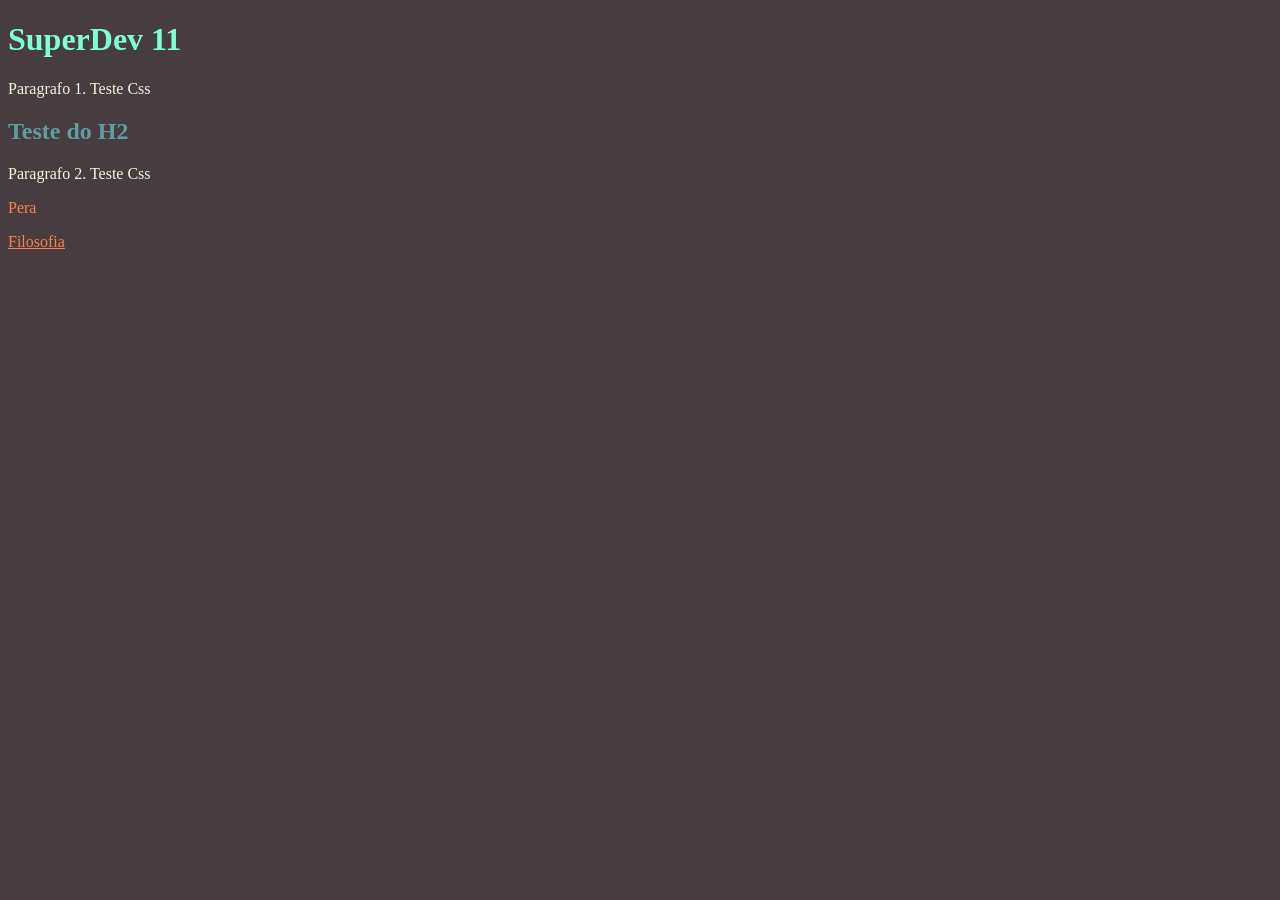
<file: Aula 3/Atv1/index.html>
<!DOCTYPE html>
<html lang="en">
<head>
    <meta charset="UTF-8">
    <meta name="viewport" content="width=device-width, initial-scale=1.0">
    <title>Document</title>

    <link rel="stylesheet" href="style.css">
</head>
<body>
    <h1>SuperDev 11</h1>
    <p>Paragrafo 1. Teste Css</p>
    <h2>Teste do H2</h2>
    <p>Paragrafo 2. Teste Css</p>
    <p class="fruta"><a href="https://pt.wikipedia.org/wiki/Pera" target="blank">Pera</a></p>
    <a href="https://pt.wikipedia.org/wiki/Filosofia" target="blank">Filosofia</a>
</body>
</html>
</file>
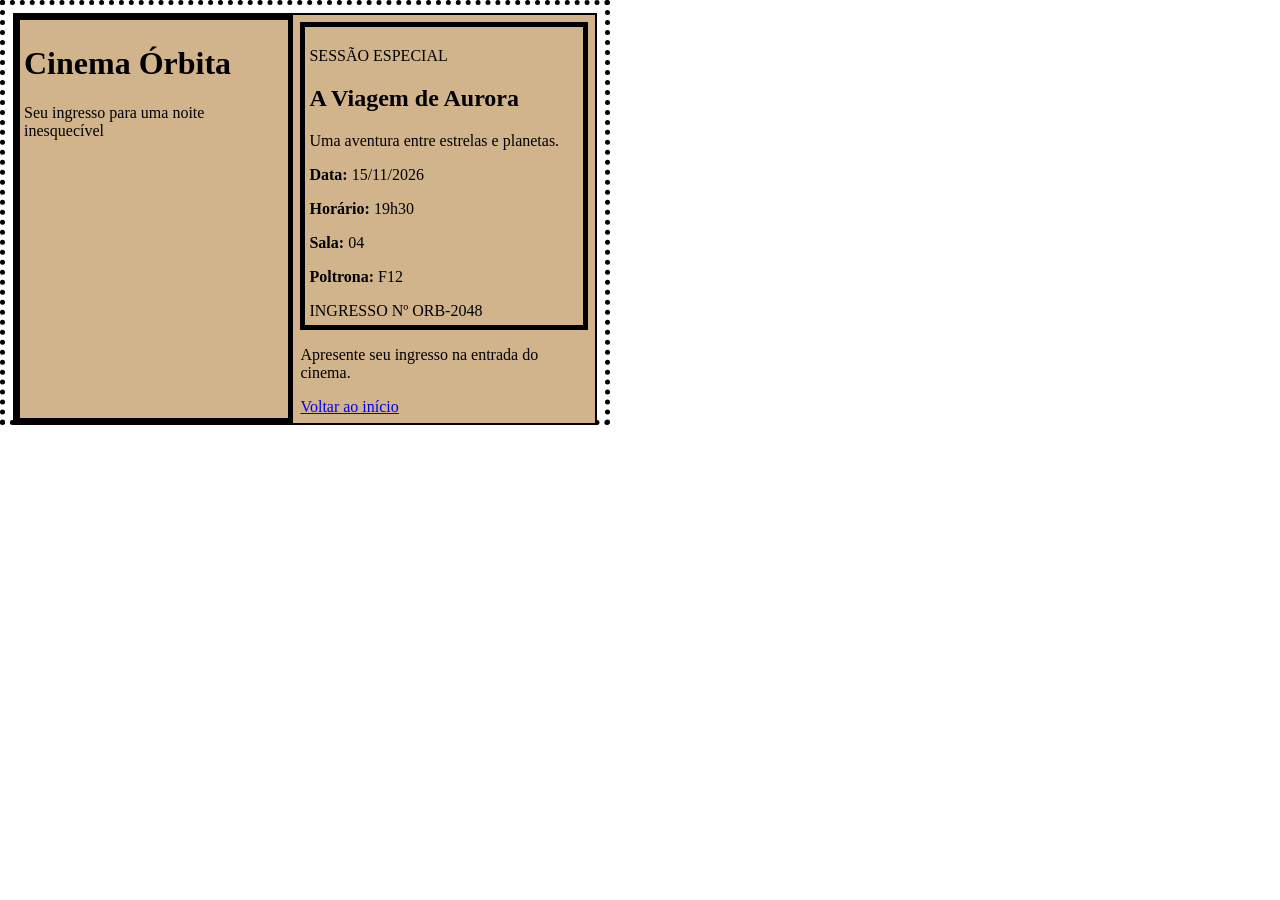
<file: Aula 3/Atv4/02-ingresso-cinema/index.html>
<!DOCTYPE html>
<html lang="pt-BR">
<head>
  <meta charset="UTF-8">
  <meta name="viewport" content="width=device-width, initial-scale=1.0">
  <title>Ingresso — Cinema Órbita</title>
  <link rel="stylesheet" href="estilos.css">
</head>
<body>
  <header id="topo">
    <h1>Cinema Órbita</h1>
    <p>Seu ingresso para uma noite inesquecível</p>
  </header>

  <main>
    <section class="ingresso" aria-labelledby="titulo-filme">
      <p class="categoria">SESSÃO ESPECIAL</p>
      <h2 id="titulo-filme">A Viagem de Aurora</h2>
      <p class="descricao">Uma aventura entre estrelas e planetas.</p>

      <div class="detalhes">
        <p><strong>Data:</strong> 15/11/2026</p>
        <p><strong>Horário:</strong> 19h30</p>
        <p><strong>Sala:</strong> 04</p>
        <p><strong>Poltrona:</strong> F12</p>
      </div>

      <p class="codigo">INGRESSO Nº ORB-2048</p>
    </section>

    <p class="mensagem">Apresente seu ingresso na entrada do cinema.</p>
    <a href="#topo" class="voltar">Voltar ao início</a>
  </main>
</body>
</html>
</file>
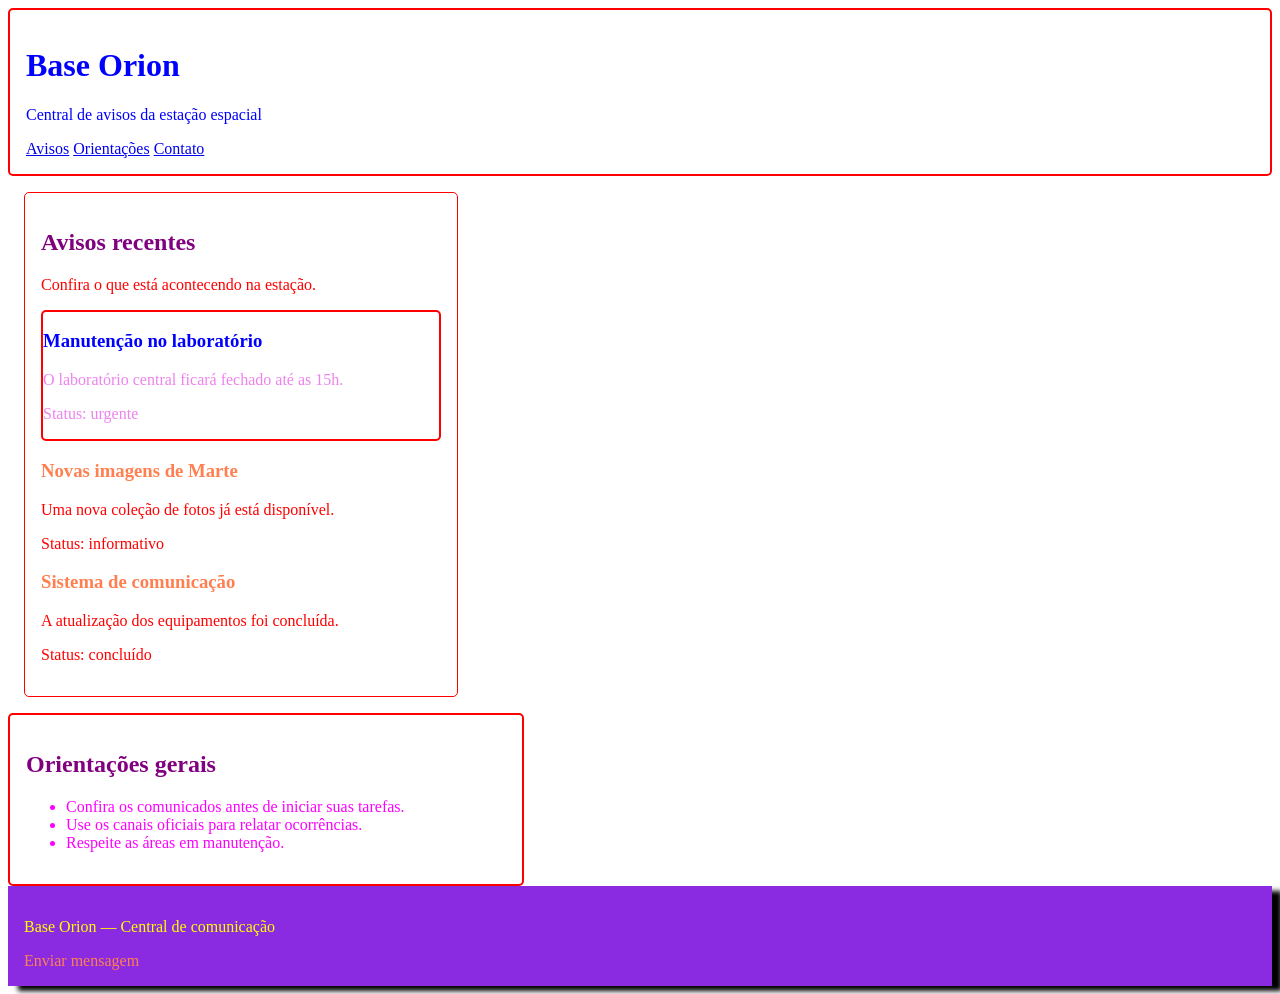
<file: Aula 3/atv3/SuperDev_CSS3_Exercicios_Independentes/01-central-alertas/index.html>
<!DOCTYPE html>
<html lang="pt-BR">
<head>
  <meta charset="UTF-8">
  <meta name="viewport" content="width=device-width, initial-scale=1.0">
  <title>Central de Avisos — Base Orion</title>
  <link rel="stylesheet" href="estilos.css">
</head>
<body>
  <header id="topo">
    <h1>Base Orion</h1>
    <p>Central de avisos da estação espacial</p>
    <nav class="menu" aria-label="Navegação principal">
      <a href="#avisos">Avisos</a>
      <a href="#orientacoes">Orientações</a>
      <a href="#contato">Contato</a>
    </nav>
  </header>

  <main>
    <section id="avisos">
      <h2>Avisos recentes</h2>
      <p>Confira o que está acontecendo na estação.</p>

      <article class="aviso aviso-urgente">
        <h3>Manutenção no laboratório</h3>
        <p>O laboratório central ficará fechado até as 15h.</p>
        <p class="status">Status: urgente</p>
      </article>

      <article class="aviso">
        <h3>Novas imagens de Marte</h3>
        <p>Uma nova coleção de fotos já está disponível.</p>
        <p class="status">Status: informativo</p>
      </article>

      <article class="aviso aviso-concluido">
        <h3>Sistema de comunicação</h3>
        <p>A atualização dos equipamentos foi concluída.</p>
        <p class="status">Status: concluído</p>
      </article>
    </section>

    <section id="orientacoes">
      <h2>Orientações gerais</h2>
      <ul>
        <li>Confira os comunicados antes de iniciar suas tarefas.</li>
        <li>Use os canais oficiais para relatar ocorrências.</li>
        <li>Respeite as áreas em manutenção.</li>
      </ul>
    </section>
  </main>

  <footer id="contato">
    <p>Base Orion — Central de comunicação</p>
    <a href="mailto:contato@exemplo.com">Enviar mensagem</a>
  </footer>
</body>
</html>
</file>
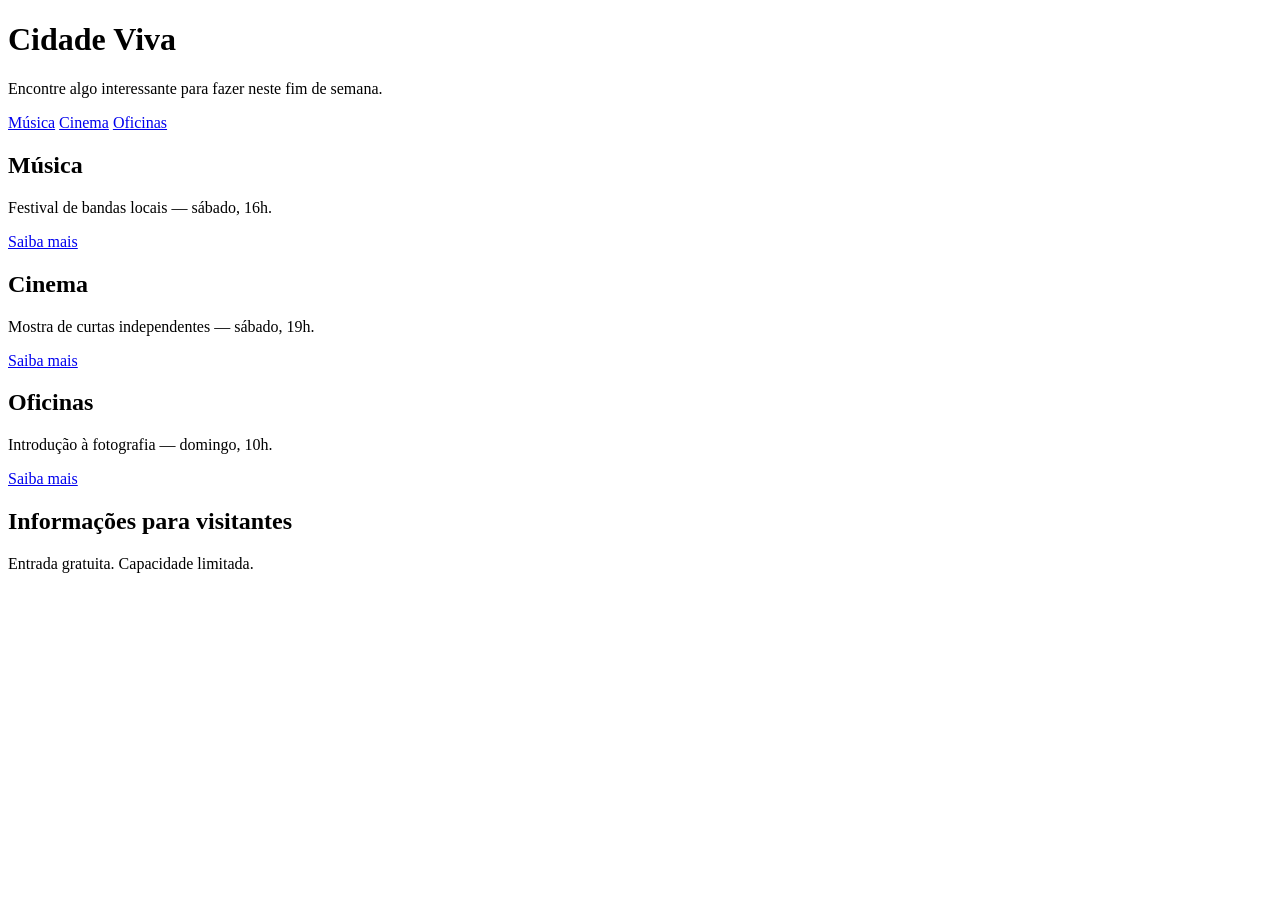
<file: Aula 3/atv3/SuperDev_CSS3_Exercicios_Independentes/03-agenda-cultural/index.html>
<!DOCTYPE html>
<html lang="pt-BR">
<head>
  <meta charset="UTF-8">
  <meta name="viewport" content="width=device-width, initial-scale=1.0">
  <title>Agenda Cultural — Cidade Viva</title>
  <link rel="stylesheet" href="estilos.css">
</head>
<body>
  <header>
    <h1>Cidade Viva</h1>
    <p>Encontre algo interessante para fazer neste fim de semana.</p>
    <nav aria-label="Categorias">
      <a class="categoria" href="#musica">Música</a>
      <a class="categoria" href="#cinema">Cinema</a>
      <a class="categoria" href="#oficinas">Oficinas</a>
    </nav>
  </header>

  <main>
    <section id="musica">
      <h2>Música</h2>
      <p>Festival de bandas locais — sábado, 16h.</p>
      <a class="acao" href="#informacoes">Saiba mais</a>
    </section>

    <section id="cinema">
      <h2>Cinema</h2>
      <p>Mostra de curtas independentes — sábado, 19h.</p>
      <a class="acao" href="#informacoes">Saiba mais</a>
    </section>

    <section id="oficinas">
      <h2>Oficinas</h2>
      <p>Introdução à fotografia — domingo, 10h.</p>
      <a class="acao" href="#informacoes">Saiba mais</a>
    </section>

    <section id="informacoes">
      <h2>Informações para visitantes</h2>
      <p>Entrada gratuita. Capacidade limitada.</p>
    </section>
  </main>
</body>
</html>
</file>
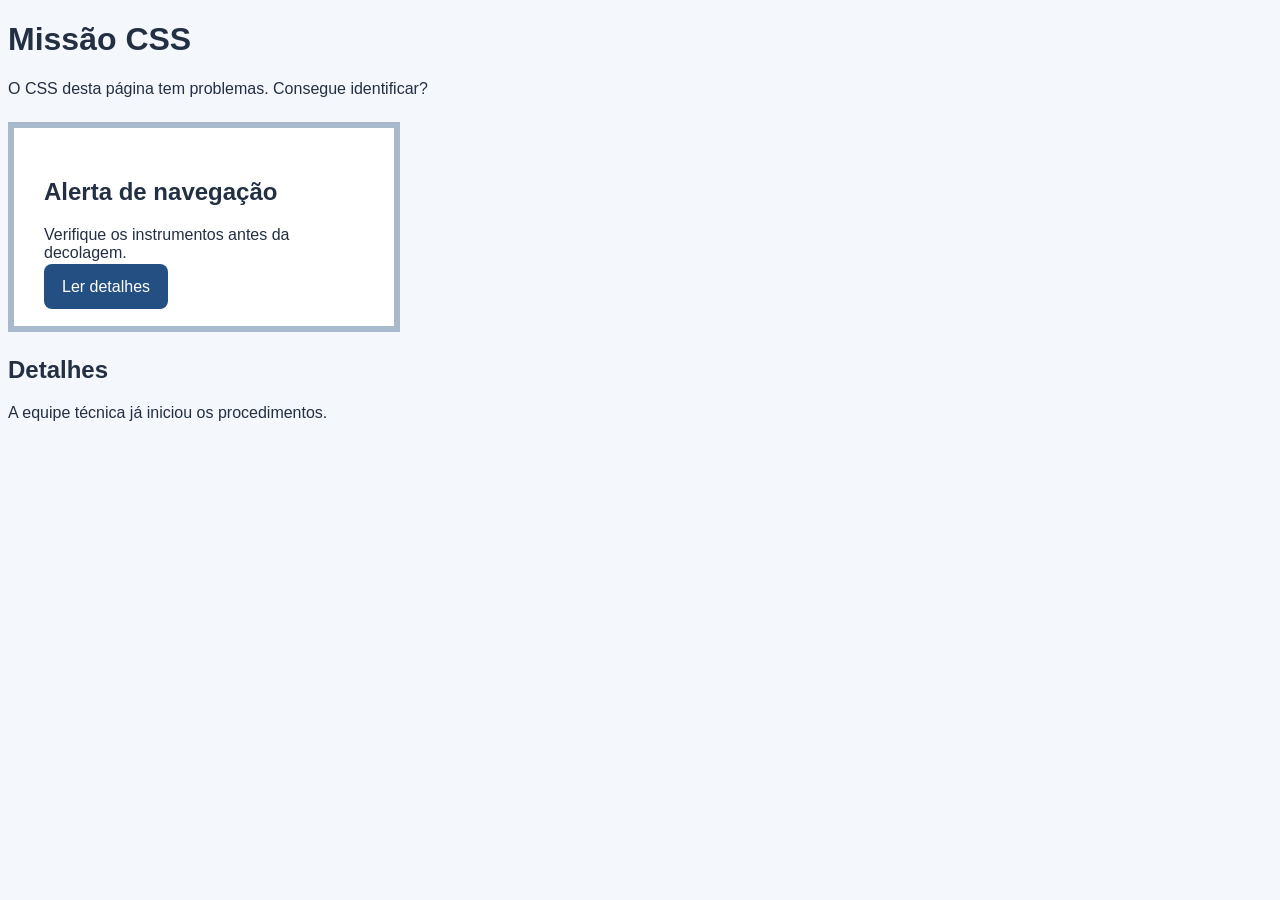
<file: Aula 3/atv3/SuperDev_CSS3_Exercicios_Independentes/04-debugging/index.html>
<!DOCTYPE html>
<html lang="pt-BR">
<head>
  <meta charset="UTF-8">
  <meta name="viewport" content="width=device-width, initial-scale=1.0">
  <title>Missão CSS — Depuração</title>
  <link rel="stylesheet" href="estilos.css">
</head>
<body>
  <main>
    <h1>Missão CSS</h1>
    <p>O CSS desta página tem problemas. Consegue identificar?</p>
    <article class="mensagem importante" id="alerta">
      <h2>Alerta de navegação</h2>
      <p>Verifique os instrumentos antes da decolagem.</p>
      <a class="botao" href="#detalhes">Ler detalhes</a>
    </article>
    <section id="detalhes">
      <h2>Detalhes</h2>
      <p>A equipe técnica já iniciou os procedimentos.</p>
    </section>
  </main>
</body>
</html>
</file>
<file: Aula 3/Atv1/style.css>
body {
    background-color:rgb(71, 61, 64);
}

h1 {
    color:aquamarine;
}

h2 {
    color:cadetblue;
}

p {
    color:beige;
}

a {
    color:coral;
}

.fruta {
    font-family:cursive;
}

.fruta a {
    text-decoration: none;
}

a[href^="mailto:"] {
    /*comandos*/
}
</file>
<file: Aula 3/Atv4/02-ingresso-cinema/estilos.css>
::before, ::after {
    box-sizing: border-box;
}

html {
    border: 5px dotted black;
    height: 415px;
    width: 600px;
}

body {
    border: 2px solid black;
    display: flex;
    align-items: wrap;
}

#topo {
    border: 5px solid black;
    height: 390px;
    padding: .25rem;
    background-color: tan;
}

.ingresso {
    border: 5px solid black;
    height: 290px;
    padding: .25rem;
    background-color: tan;    
}

main {
    background-color: tan;
    padding: 7px;
}
</file>
<file: Aula 3/atv3/SuperDev_CSS3_Exercicios_Independentes/01-central-alertas/estilos.css>
html {
    background: linear-gradient(135deg,,);
}

#topo {
    color:blue;
    border: 2px solid red;
    border-radius: 5px;
        padding: 16px;
}

#avisos {
    color: red;
    border: 1px solid red;
    border-radius: 5px;
    margin: 16px;
        padding: 16px;
        width: 25rem;
    
}

h2 {
    color: purple;
}

h3 {
    color: coral;
}

.aviso.aviso-urgente {
    color: violet;
    border: 2px solid red;
    border-radius: 5px;
}

.aviso.aviso-urgente h3 {
    color:blue;
}

#orientacoes {
    color: magenta;
    border: 2px solid red;
    border-radius: 5px;
        padding: 16px;
        width: 30rem;
 }

 #contato {
    color: yellow;
        padding: 16px;
 }

 a:hover {
    color:white;
    background-color: red;
    border: 1px solid red;
    border-radius: 2px;
}

 a[href^="mailto:"] {
    text-decoration: none;
    color:coral;
}

footer {
    background-color: blueviolet;
    box-shadow: 10px 5px 5px black;
}
</file>
<file: Aula 3/atv3/SuperDev_CSS3_Exercicios_Independentes/03-agenda-cultural/estilos.css>
/* ATIVIDADE 03 — trabalhe unidades, tamanho, display e links. */
</file>
<file: Aula 3/atv3/SuperDev_CSS3_Exercicios_Independentes/04-debugging/estilos.css>
/* Esta atividade tem CSS propositalmente confuso. Corrija sem usar !important. */
body {
  font-family: Arial, sans-serif;
  background: #f4f7fb;
  color: #233043;
}

.mensagem {
  background: #fff;
  border: 2px solid #a9b9cc;
  padding: 18px;
  margin: 24px 0;
}

/* Problema 1: existe uma regra mais específica anulando esta cor. */
.importante { background: #ffe4c5; }
#alerta { background: #ffffff; }

/* Problema 2: padding vertical não se comporta como esperado em link inline. */
.botao {
  background: #244f82;
  color: white;
  padding: 14px 18px;
  border-radius: 8px;
  text-decoration: none;
}

/* Problema 3: a largura final da caixa ficou maior do que o solicitado. */
.mensagem {
  width: 320px;
  padding: 30px;
  border-width: 6px;
}

/* Problema 4: a regra abaixo tenta estilizar a classe como se fosse um elemento. */
importante h2 { color: #982f18; }
</file>
